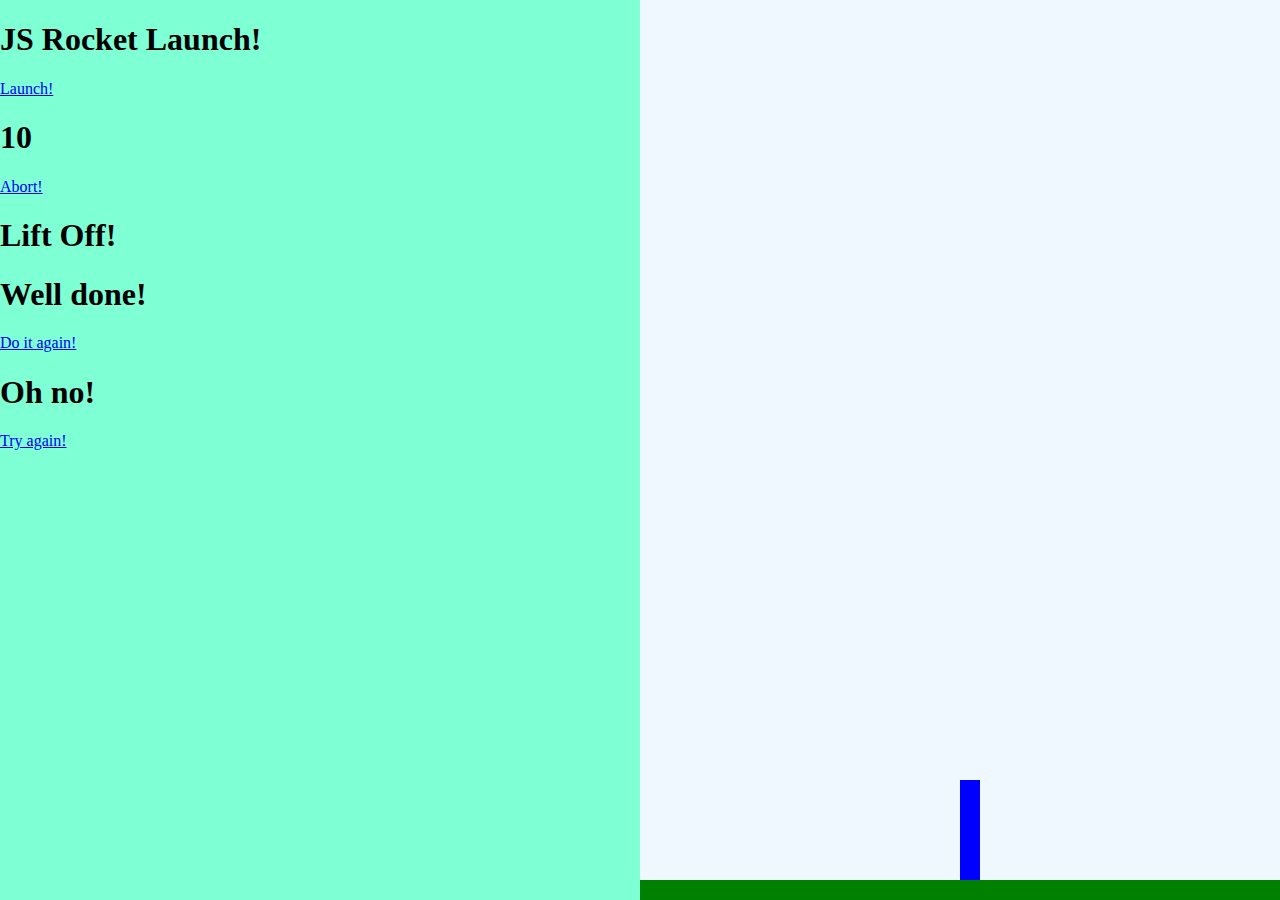
<file: rocket.html>
<!DOCTYPE html>
<html>
<head>
	<title>Rocket Launch sequence!</title>
	<link rel="stylesheet" type="text/css" href="css/rocket.css">
</head>
<body class="body-state1">
	<div class="left">
		<div class="state1">
			<h1>JS Rocket Launch!</h1>
			<a href="#" class="button" onclick="startCountDown()">Launch!</a>
		</div>
		<div class="state2">
			<h1 id="countdown">10</h1>
			<a href="#" class="button" onclick="abort();">Abort!</a>
		</div>
		<div class="state3">
			<h1>Lift Off!</h1>
		</div>
		<div class="state4">
			<h1>Well done!</h1>
			<a href="#" class="button" onclick="doItAgain();">Do it again!</a>
		</div>
		<div class="state5">
			<h1>Oh no!</h1>
			<a href="#" class="button" onclick="doItAgain();">Try again!</a>
		</div>
	</div>
	<div class="right">
		<div class="rocket"></div>
		<div class="ground"></div>
	</div>

</body>
</html>
</file>
<file: css/rocket.css>
.left{
	background-color: aquamarine;
	position: fixed;
	width: 50%;
	height: 100%;
	top: 0;
	left: 0;
}

.right{
	background-color: aliceblue;
	position: fixed;
	width: 50%;
	height: 100%;
	top: 0;
	right: 0;
}

.rocket{
	position: absolute;
	left: 50%;
	bottom: 20px;
	width: 20px;
	height: 100px;
	background-color: blue;
	transition: bottom 10000ms;
}

.rocket.flying{
	bottom: 1000px;
}

.ground{
	background-color: green;
	position: absolute;
	bottom: 0;
	left: 0;
	width: 100%;
	height: 20px;
}
a{

}

a.button{

}


.state1
.state2
.state3
.state4
.state5{
	display: none;
}

body.body-state1 .state1{display: block;}
body.body-state2 .state2{display: block;}
body.body-state3 .state3{display: block;}
body.body-state4 .state4{display: block;}
body.body-state5 .state5{display: block;}
</file>
